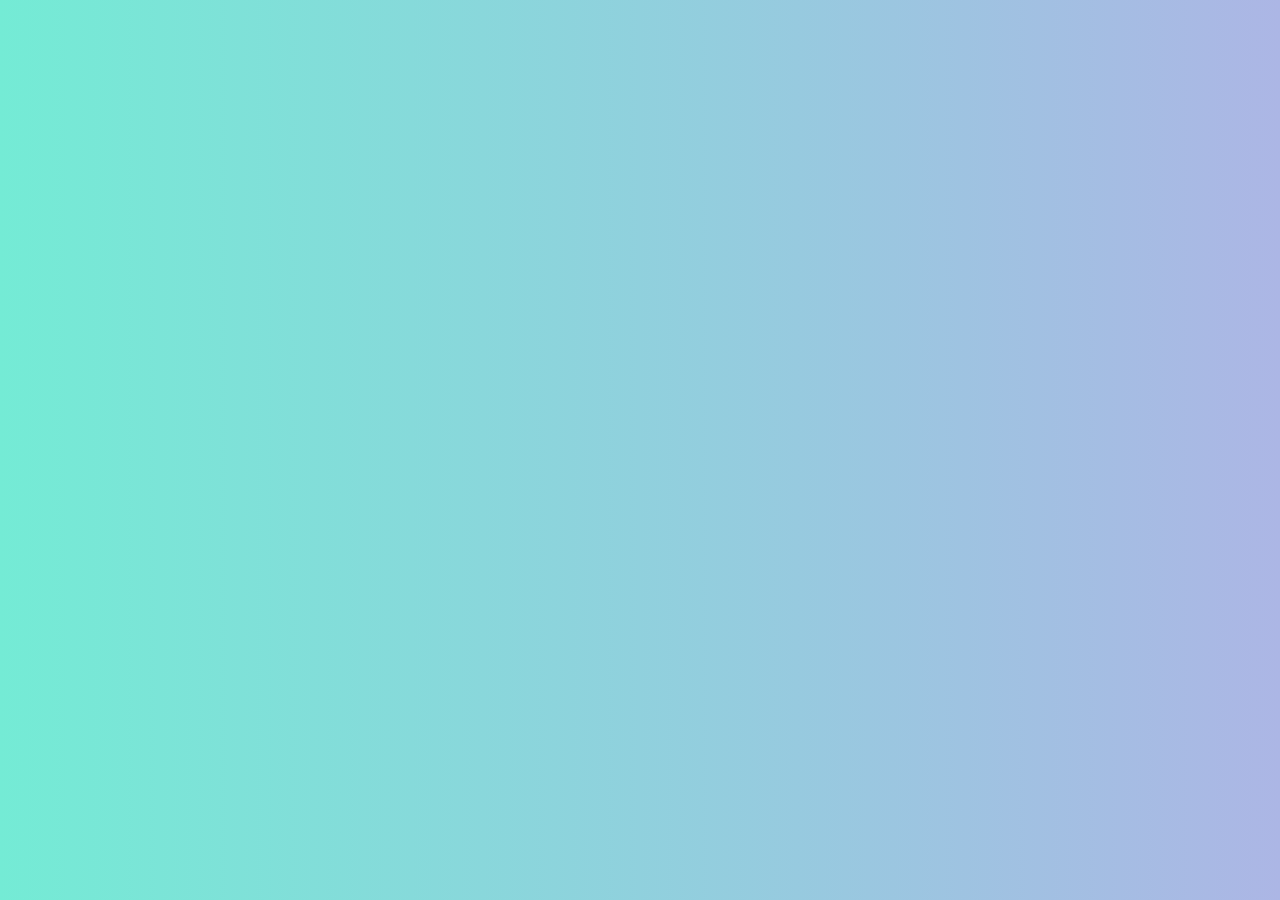
<file: contact.html>
<!DOCTYPE html>
<html lang="en">
<head>
  <meta charset="UTF-8" />
  <meta name="viewport" content="width=device-width, initial-scale=1.0"/>
  <title>Contact Us</title>
  <link rel="stylesheet" href="contact.css" />
</head>
<body>
  <section class="contact-wrapper">
    <div class="contact-card">
      <h1 class="contact-title"> Contact Us </h1>
      <div class="contact-grid">

        <!-- Info Panel -->
        <div class="info-panel">
          <div class="info-item">
            <span class="info-icon">📞</span>
            <p>+91 8384823639</p>
          </div>
          <div class="info-item">
            <span class="info-icon">✉️</span>
            <p>mamta.photoshop13@gmail.com</p>
          </div>
        </div>

        <!-- Contact Form -->
<!-- Contact Form -->
<form action="https://api.web3forms.com/submit" method="POST">
  <input type="hidden" name="access_key" value="2e1a09f4-7bcf-42f1-9a88-76c0f3613122">

  <div class="form-group">
    <label>Name</label>
    <input type="text" name="name" id="name" placeholder="Your name" required />
  </div>
  <div class="form-group">
    <label>Email</label>
    <input type="email" name="email" id="email" placeholder="you@example.com" required />
  </div>
  <div class="form-group full">
    <label>Message</label>
    <textarea name="message" id="message" rows="5" placeholder="Write your message..." required></textarea>
  </div>
  <button type="submit" class="send-button">Send Message</button>
</form>
        </div>
      </div>
    </div>

</body>
</html>
</file>
<file: contact.css>
/* Reset & Base */
* {
  margin: 0;
  padding: 0;
  box-sizing: border-box;
}

body {
  font-family: 'Segoe UI', sans-serif;
  background: linear-gradient(to bottom right, #0ea8ce, #dfe9f3);
  color: #333;
  min-height: 100vh;
  display: flex;
  align-items: center;
  justify-content: center;
}

/* Wrapper */
.contact-wrapper {
  padding: 40px 20px;
  width: 100%;
}

/* Card Styling */
.contact-card {
  background: rgba(232, 229, 229, 0.345);
  backdrop-filter: blur(20px);
  border-radius: 20px;
  padding: 50px 40px;
  max-width: 1100px;
  margin: auto;
  box-shadow: 0 10px 30px rgba(0, 0, 0, 0.1);
  animation: slideUp 1s ease forwards;
  opacity: 0;
}

/* Titles */
.contact-title {
  text-align: center;
  font-size: 3rem;
  margin-bottom: 20px;
  color: #222;
}

.contact-subtitle {
  text-align: center;
  font-size: 1.2rem;
  color: #333;
  margin-bottom: 50px;
}

/* Grid Layout */
.contact-grid {
  display: grid;
  grid-template-columns: 1fr 2fr;
  gap: 40px;
}

@media (max-width: 768px) {
  .contact-grid {
    grid-template-columns: 1fr;
  }
}

/* Info Panel */
.info-panel {
  display: flex;
  flex-direction: column;
  justify-content: center;
  gap: 25px;
}

.info-item {
  display: flex;
  align-items: center;
  gap: 15px;
  font-size: 1.1rem;
  color: #444;
}

.info-icon {
  font-size: 1.5rem;
}

/* Form Styling */
/* Reset and Base Styles */
* {
  box-sizing: border-box;
  margin: 0;
  padding: 0;
  font-family: 'Segoe UI', sans-serif;
}

body {
  background: linear-gradient(to right, #74ebd5, #ACB6E5);
  min-height: 100vh;
  display: flex;
  align-items: center;
  justify-content: center;
  padding: 40px;
}

/* Form Groups */
.form-group {
  display: flex;
  flex-direction: column;
  margin-bottom: 20px;
}
label {
  margin-bottom: 6px;
  font-weight: 600;
  color: #333;
}

input[type="text"],
input[type="email"],
textarea {
  padding: 12px;
  border: 1px solid #ccc;
  border-radius: 8px;
  font-size: 16px;
  transition: border-color 0.3s;
}


/* Button */
.send-button {
  grid-column: span 2;
  padding: 14px;
  background: #4f46e5;
  color: #fff;
  font-weight: bold;
  border: none;
  border-radius: 12px;
  font-size: 1rem;
  cursor: pointer;
  transition: background 0.3s ease, transform 0.2s ease;
}

.send-button:hover {
  background: #3730a3;
  transform: translateY(-2px);
}

/* Animation */
@keyframes slideUp {
  from {
    transform: translateY(30px);
    opacity: 0;
  }
  to {
    transform: translateY(0);
    opacity: 1;
  }
}
</file>
